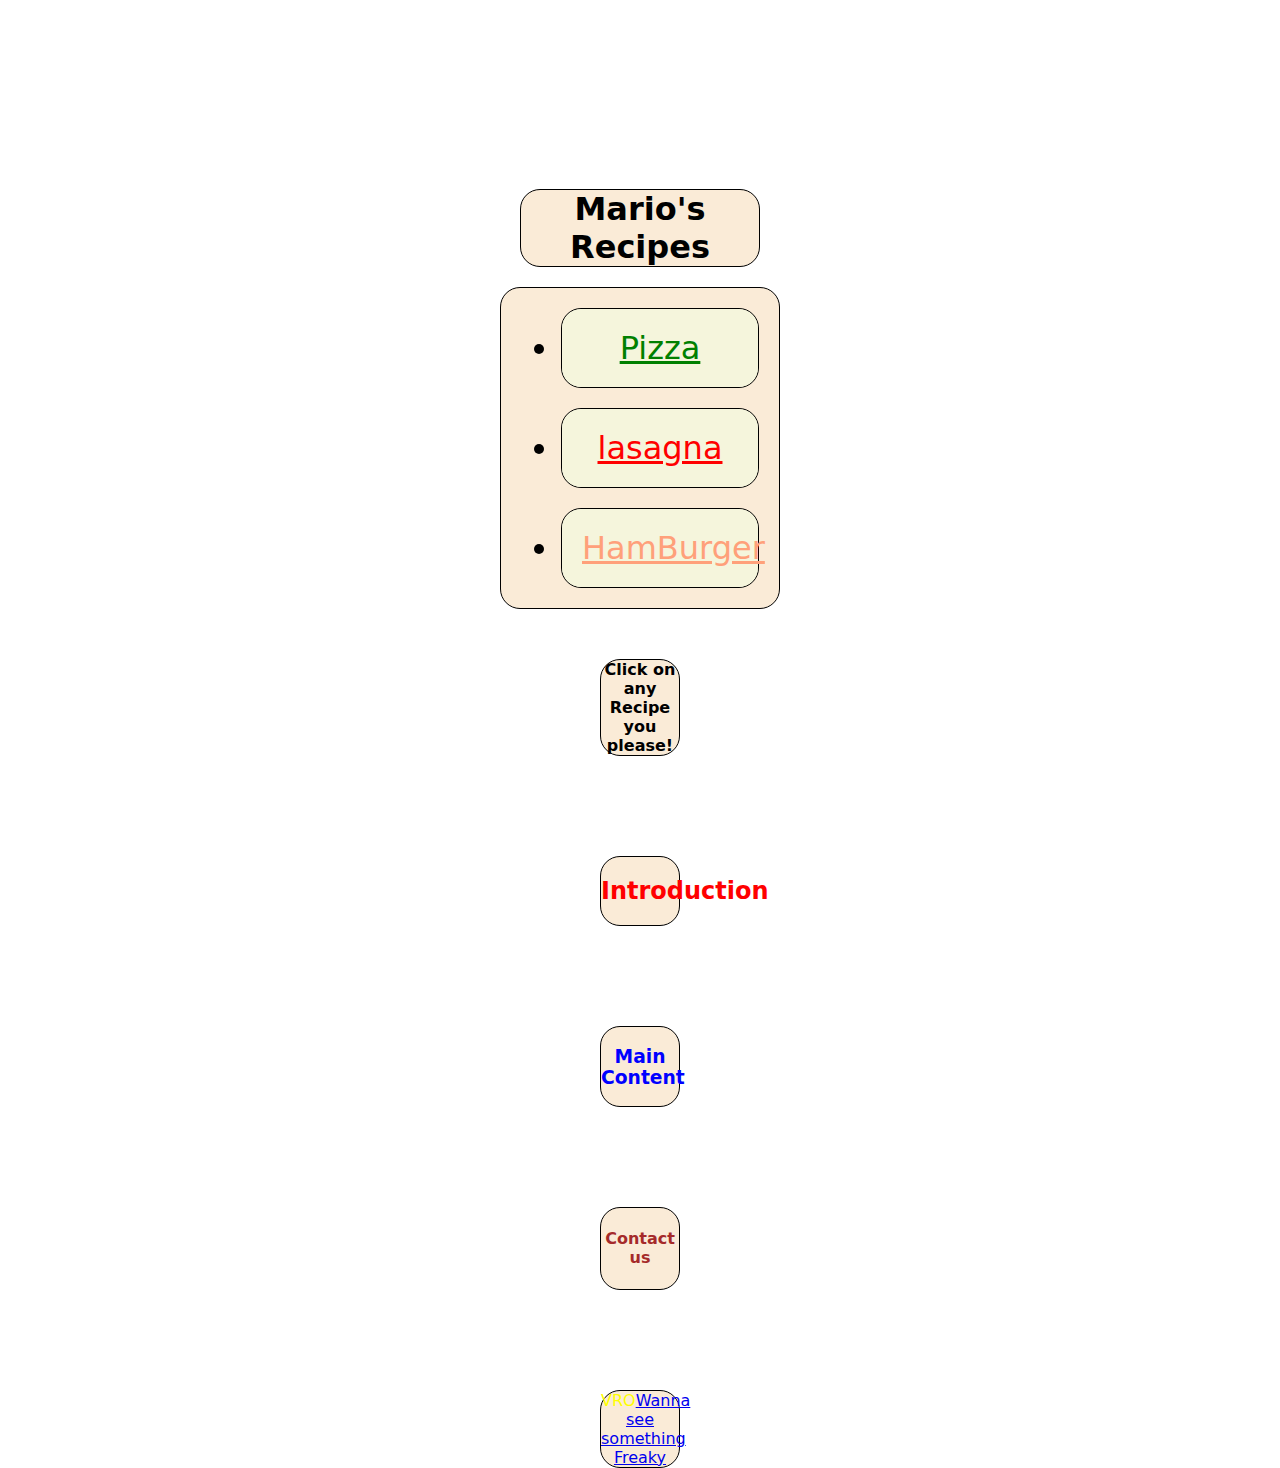
<file: index.html>
<!DOCTYPE html>
<html lang="en">
<head>
    <meta charset="UTF-8">
    <title>Odin Recipes</title>
    <link rel="stylesheet" href="style.css">
</head>
<body> 
    <h1>Mario's Recipes</h1>
    <ul>
        <li><a href="recipes/pizza.html", id="piz", class="imgPI">Pizza</a></li>
        <li><a href="recipes/lasagna.html", id="las", class="imglas">lasagna</a></li>
        <li><a href="recipes/hamburger.html", id="ham", class="imgham">HamBurger</a></li>
    </ul>
    <p> <strong>Click on any Recipe you please!</strong></p>
    <div class="Introduction">
        <h2>Introduction</h2>
    </div>
    <div class="main_content">
          <h3>Main Content</h3>
    </div>
    <div class = "contact_us">
        <h4>Contact us</h4>
    </div>

    <p>  <span class="highlight">VRO</span><a href="recipes/freak.html", id="freak">Wanna see something Freaky</a></p>
</body>

</html>
</file>
<file: style.css>
h1 {
color: black;
font-family: system-ui, -apple-system, BlinkMacSystemFont, 'Segoe UI', Roboto, Oxygen, Ubuntu, Cantarell, 'Open Sans', 'Helvetica Neue', sans-serif;
background-color: antiquewhite;
text-align: center;
border: 1px solid black;
margin: 20px;
border-radius: 20px;
}
p {
  margin: 100px;
  border: 1px solid black;
  background-color: antiquewhite;
  font-family: system-ui, -apple-system, BlinkMacSystemFont, 'Segoe UI', Roboto, Oxygen, Ubuntu, Cantarell, 'Open Sans', 'Helvetica Neue', sans-serif;
  border-radius: 20px;
  text-align: center;
}


ul {
border: 1px solid black;
font-family: system-ui, -apple-system, BlinkMacSystemFont, 'Segoe UI', Roboto, Oxygen, Ubuntu, Cantarell, 'Open Sans', 'Helvetica Neue', sans-serif;
background-color: antiquewhite;
border-radius: 20px;
margin-bottom: -50px;
}

div {
margin: 100px;
border: 1px solid black;
background-color: antiquewhite;
font-family: system-ui, -apple-system, BlinkMacSystemFont, 'Segoe UI', Roboto, Oxygen, Ubuntu, Cantarell, 'Open Sans', 'Helvetica Neue', sans-serif;
border-radius: 20px;
text-align: center;
}

.Introduction {
  color: red;
  display:block;
  background-image: url("https://www.allrecipes.com/thmb/iXKYAl17eIEnvhLtb4WxM7wKqTc=/1500x0/filters:no_upscale():max_bytes(150000):strip_icc()/240376-homemade-pepperoni-pizza-Beauty-3x4-1-6ae54059c23348b3b9a703b6a3067a44.jpg");
}

.main_content {
  color: blue;
  display:block;
  background-image: url("https://hips.hearstapps.com/hmg-prod/images/classic-lasagna-index-6430792059032.jpg?crop=0.6666666666666666xw:1xh;center,top&resize=1200:*");
}

.contact_us {
  color: brown;
  display:block;
  background-image: url("https://www.daysoftheyear.com/cdn-cgi/image/dpr=1%2Cf=auto%2Cfit=cover%2Cheight=444%2Cq=70%2Csharpen=1%2Cwidth=956/wp-content/uploads/hamburger-day1.jpg");
}




.imgPI {
   background-image: url("https://www.allrecipes.com/thmb/iXKYAl17eIEnvhLtb4WxM7wKqTc=/1500x0/filters:no_upscale():max_bytes(150000):strip_icc()/240376-homemade-pepperoni-pizza-Beauty-3x4-1-6ae54059c23348b3b9a703b6a3067a44.jpg");
    border: 0px solid black;
    display:block;
    width: auto;
    height: auto;
    padding: 20px;
    margin: -20px;
    border-radius: 20px;
    background-color: beige;
    text-align: center;
    font-size: xx-large;
    font-family: system-ui, -apple-system, BlinkMacSystemFont, 'Segoe UI', Roboto, Oxygen, Ubuntu, Cantarell, 'Open Sans', 'Helvetica Neue', sans-serif;
}

.imglas {
    background-image: url("https://hips.hearstapps.com/hmg-prod/images/classic-lasagna-index-6430792059032.jpg?crop=0.6666666666666666xw:1xh;center,top&resize=1200:*");
     border: 0px solid black;
     display:block;
     width: auto;
     height: auto;
     padding: 20px;
     margin: -20px;
     border-radius: 20px;
     background-color: beige;
     text-align: center;
     font-size: xx-large;
     font-family: system-ui, -apple-system, BlinkMacSystemFont, 'Segoe UI', Roboto, Oxygen, Ubuntu, Cantarell, 'Open Sans', 'Helvetica Neue', sans-serif;
 }

 .imgham {
    background-image: url("https://www.daysoftheyear.com/cdn-cgi/image/dpr=1%2Cf=auto%2Cfit=cover%2Cheight=444%2Cq=70%2Csharpen=1%2Cwidth=956/wp-content/uploads/hamburger-day1.jpg");
     border: 0px solid black;
     display:block;
     width: auto;
     height: auto;
     padding: 20px;
     margin: -20px;
     border-radius: 20px;
     background-color: beige;
     text-align: center;
     font-size: xx-large;
     font-family: system-ui, -apple-system, BlinkMacSystemFont, 'Segoe UI', Roboto, Oxygen, Ubuntu, Cantarell, 'Open Sans', 'Helvetica Neue', sans-serif;
 }
li {
border: 1px solid black;
padding: 20px;
margin: 20px;
border-radius: 20px;
background-color: beige;
text-align: center;
font-size: xx-large;
font-family: system-ui, -apple-system, BlinkMacSystemFont, 'Segoe UI', Roboto, Oxygen, Ubuntu, Cantarell, 'Open Sans', 'Helvetica Neue', sans-serif;
}

#las{
color: red;
}
#piz{
color: green;

}
#ham{
color: lightsalmon;    
}
body {
  border: 0px solid black;
  background-image: url("https://media.istockphoto.com/id/1081422898/photo/pan-fried-duck.jpg?s=612x612&w=0&k=20&c=kzlrX7KJivvufQx9mLd-gMiMHR6lC2cgX009k9XO6VA=");
  margin:500px;
  margin-bottom: -50cm;
  margin-top: 5cm;
} 

.highlight {

  color: yellow;
}
</file>
